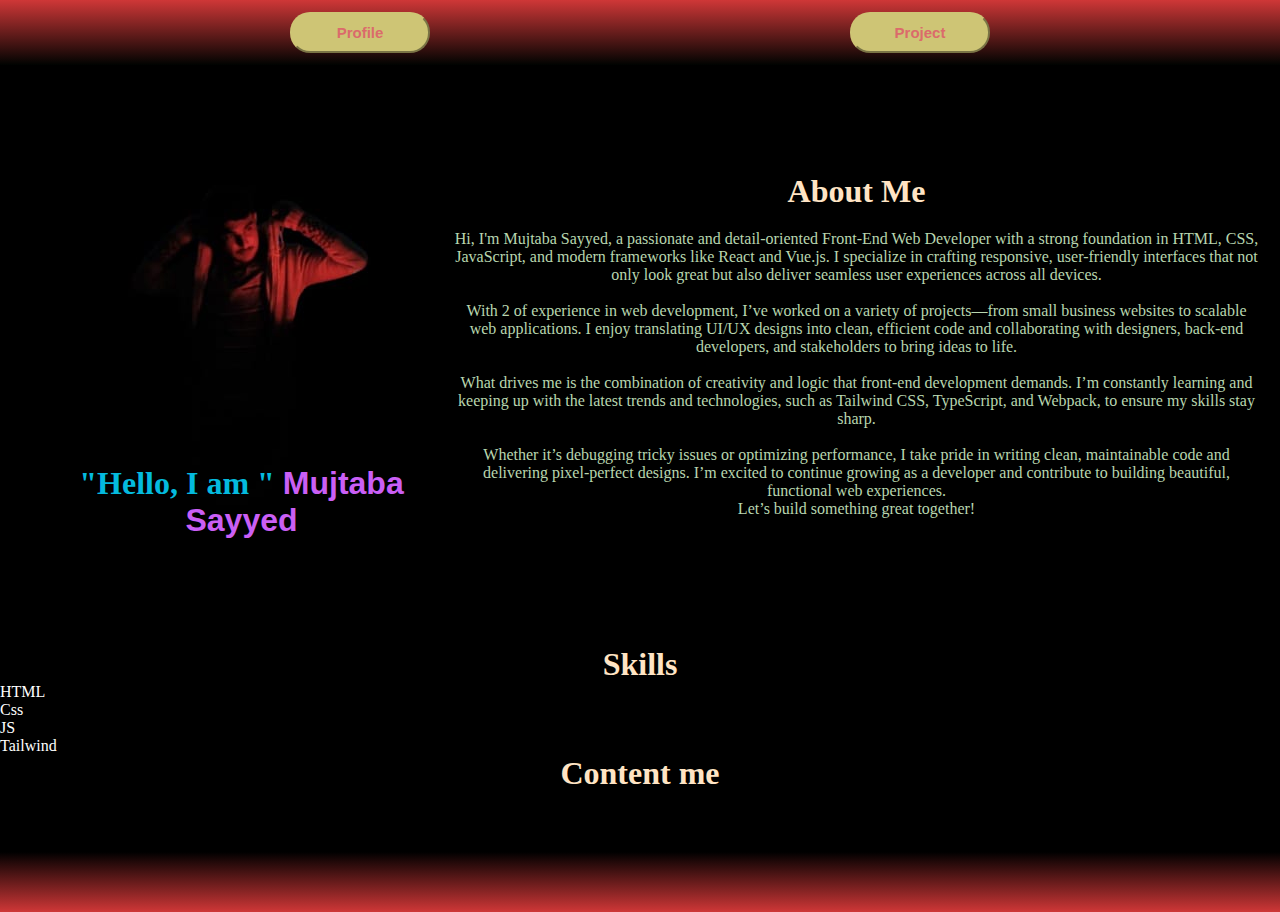
<file: index.html>
<!DOCTYPE html>
<html lang="en">
<head>
    <meta charset="UTF-8">
    <meta name="viewport" content="width=device-width, initial-scale=1.0">
    <title>Portfolio</title>
    <link rel="icon" type="image/png" href="img/WhatsApp Image 2025-04-16 at 11.53.12_699795ab.jpg">
    <meta name="description" content="Mujtaba Sayyed Portfolio Website ,
    Mujtaba Sayyed is a Developer, Web Developer, App Designer, Mujtaba Sayyed, Mujtaba Sayyed Portfolio, mujtaba-s | Personal Portfolio Website Template, mujtaba-s ">
    <link rel="stylesheet" href="https://cdnjs.cloudflare.com/ajax/libs/font-awesome/6.5.2/css/all.min.css" integrity="sha512-SnH5WK+bZxgPHs44uWIX+LLJAJ9/2PkPKZ5QiAj6Ta86w+fsb2TkcmfRyVX3pBnMFcV7oQPJkl9QevSCWr3W6A==" crossorigin="anonymous" referrerpolicy="no-referrer" />
    <link rel="stylesheet" href="style.css">
</head>
<body>

<!--Navbar-->    
    <header id="head">
    <div><button>Profile</button></div>
    <div><a href="project.html" target="_self"><button>Project</button></a></div>
    </header>

<!--Hero-->
<div id="des">
    <section id="hero">
        <div>
            <img src="img/WhatsApp Image 2025-04-16 at 11.53.12_699795ab.jpg">
        </div>
        <div>
            <h1 class="text">
                "Hello, I am "
                <b style=" color :  rgb(202, 95, 245); font-family: Arial, Helvetica, sans-serif;">Mujtaba Sayyed </b>
                <div class="icon">
                    <i class="fa-solid fa-file"></i>
                    <i class="fab fa-git"></i>
                    <i class="fab fa-linkedin"></i>
                    <i class="fa-solid fa-phone"></i>
                    <i class="fa-solid fa-envelope"></i>
                </div>
            </h1>
        </div>

    </section>

 <!--Abour me-->
    <section id="about">
        <h1>
             About Me 
        </h1>
        <div class="detail">
            <p>  Hi, I'm Mujtaba Sayyed, a passionate and detail-oriented Front-End Web Developer with a strong foundation in HTML, CSS, JavaScript, and modern frameworks like React and Vue.js. I specialize in crafting responsive, user-friendly interfaces that not only look great but also deliver seamless user experiences across all devices.
                <br>
                <br>
             With 2 of experience in web development, I’ve worked on a variety of projects—from small business websites to scalable web applications. I enjoy translating UI/UX designs into clean, efficient code and collaborating with designers, back-end developers, and stakeholders to bring ideas to life.
                <br>
                <br>
                What drives me is the combination of creativity and logic that front-end development demands. I’m constantly learning and keeping up with the latest trends and technologies, such as Tailwind CSS, TypeScript, and Webpack, to ensure my skills stay sharp.
                <br>
                <br>
                Whether it’s debugging tricky issues or optimizing performance, I take pride in writing clean, maintainable code and delivering pixel-perfect designs. I’m excited to continue growing as a developer and contribute to building beautiful, functional web experiences.
                <br>
                Let’s build something great together!</p>
        </div>
    </section>    
</div>

<div class="skill">
        <h1>Skills</h1>
        <ul>
            <li>HTML</li>
            <li>Css</li>
            <li>JS</li>
            <li>Tailwind</li>
        </ul>
    </div>



<!--Footer-->
    <footer>
        <h1>Content me</h1>

        <div class="me">
            <div class="icon">
                <i class="fa-solid fa-file"></i>
                <i class="fab fa-git"></i>
                <i class="fab fa-linkedin"></i>
                <i class="fa-solid fa-phone"></i>
                <i class="fa-solid fa-envelope"></i>
            </div>
        </div>




        <div class="bott"></div>

    </footer>

</body>
</html>
</file>
<file: style.css>
* {
    padding: 0;
    margin: 0;
    
}

 body {
    width: auto;
    min-width: 430px;
    background-color: #000000;
    color: white;
}

#head{
    display: flex;
    align-items: center;
    justify-content: space-around ;
    background-color:white;
    padding: 20px 80px;
    background: linear-gradient(#cf3737, #000301);
    height: 25px;
    position:sticky;
    top: 0px;
    z-index: 999;

}

button{
    font-size: 15px;
    font-weight: bold;
    color:#db6b6b;
    background: #cec575;
    border-radius: 20px;
    border-color:#cec575;
    padding: 10px;
    width: 140px;
}

#head button:hover {
    color: rgb(110, 226, 43);
    background-color: #b9fabc;
    border-color:rgb(192, 247, 160) ;
}

#hero {
    position: relative;
}

#hero .img{
    background-size: cover;
    position:static;
}

#hero .text{
    position: absolute;
    top: 400px;
    padding-left: 50px;
    color:#04bade ;  
}

h1{
    color: bisque;
    text-align: center;
}

p{
    color: #b8d6af;
}

.detail{
    padding: 20px;
    text-align: center;
}

.icon{
   display: flex;
   align-items: center;
   justify-content: space-around;
   font-size: 30px;
   margin-top: 40px;
   margin-bottom: 20px;
}

.bott{
    padding: 30px 10px;
    background: linear-gradient(black ,#cf3737);
}

/* project page  */
#hero2{
    display:flex;
    justify-content: center;
    flex-wrap: wrap;

}

.proj {
    margin-top: 25px;
    border-radius: 10px;
}

#but1{
    width: 325px;
    height: 350px;
    background-color: #000301;
    border-color:black;

}

.img2{
    width: 90%;
    height: 200px;
    padding: 10px;
    border-radius: 15px;
}




@media only screen and (min-width: 600px) {

    #des{
        display: flex;
        align-items: center;

    }

    #but1{
        margin: 10px;
    }


   
  }



/*header {
    display: flex;
    align-items: center;
    justify-content: space-evenly;
    padding: 20px 80px;
    background: linear-gradient(#8e3ae2, #000301) ;
    position: sticky;
    width: 100%;
    
}

#header a{
    color: #04bade;
    text-decoration: none;
}
#navbar {
    display: flex;
    align-items: center;
    justify-content: space-evenly;
}

#navbar li {
    list-style: none;
    padding:0 20px;
    position: relative;
}

#navbar li a{
    text-decoration: none;
    font-size: 18px;
    font-weight: 600;
    color: ;
    transition: 0.3 ease;
    
}

#navbar li a:hover {
    color: blueviolet;#55e2e9
}
</file>
